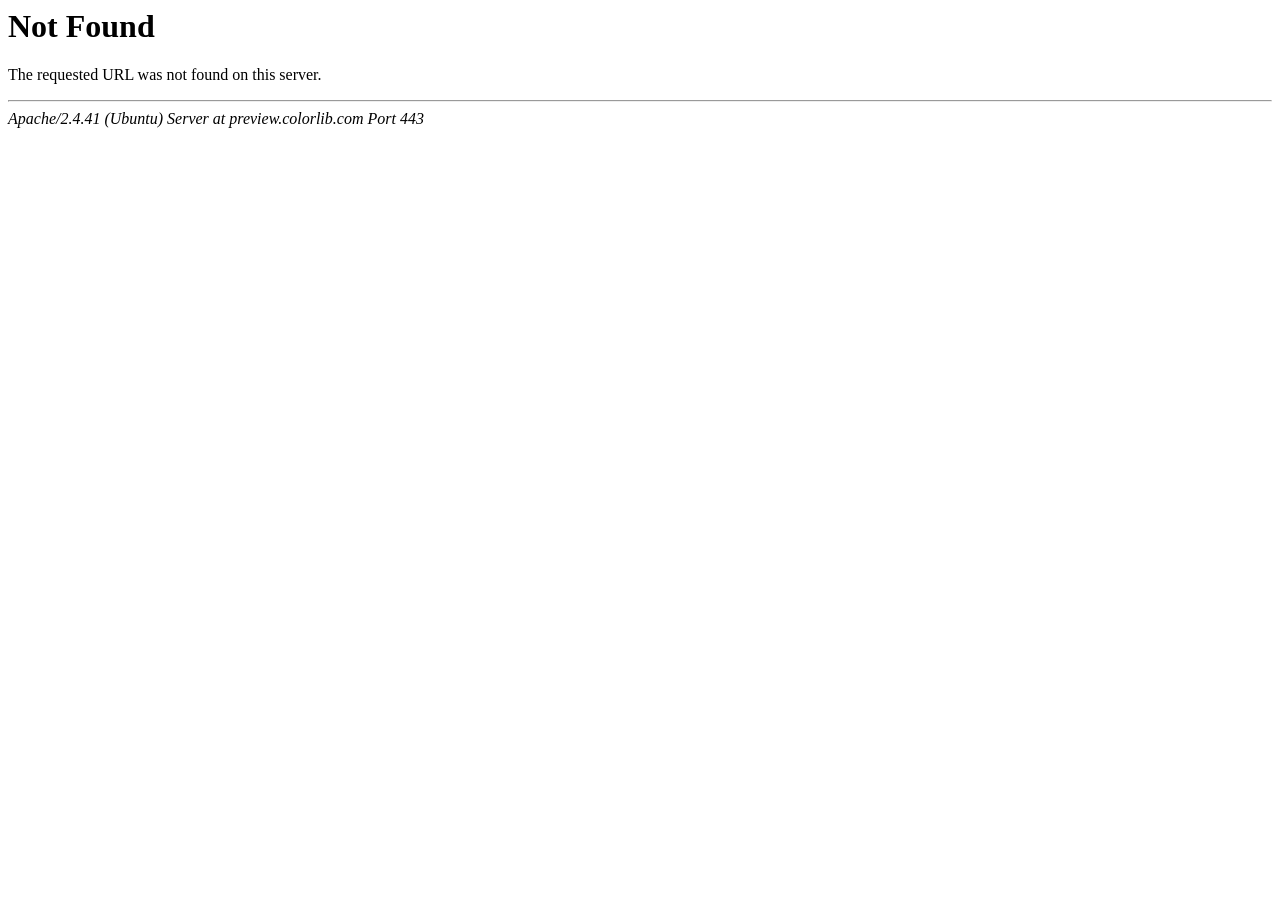
<file: images/image_4.html>
<!DOCTYPE HTML PUBLIC "-//IETF//DTD HTML 2.0//EN">
<html><head>
<title>404 Not Found</title>
</head><body>
<h1>Not Found</h1>
<p>The requested URL was not found on this server.</p>
<hr>
<address>Apache/2.4.41 (Ubuntu) Server at preview.colorlib.com Port 443</address>
<script defer src="https://static.cloudflareinsights.com/beacon.min.js/v64f9daad31f64f81be21cbef6184a5e31634941392597" integrity="sha512-gV/bogrUTVP2N3IzTDKzgP0Js1gg4fbwtYB6ftgLbKQu/V8yH2+lrKCfKHelh4SO3DPzKj4/glTO+tNJGDnb0A==" data-cf-beacon='{"rayId":"6bad3f0b3afa41dc","token":"cd0b4b3a733644fc843ef0b185f98241","version":"2021.11.0","si":100}' crossorigin="anonymous"></script>
</body></html>
</file>
